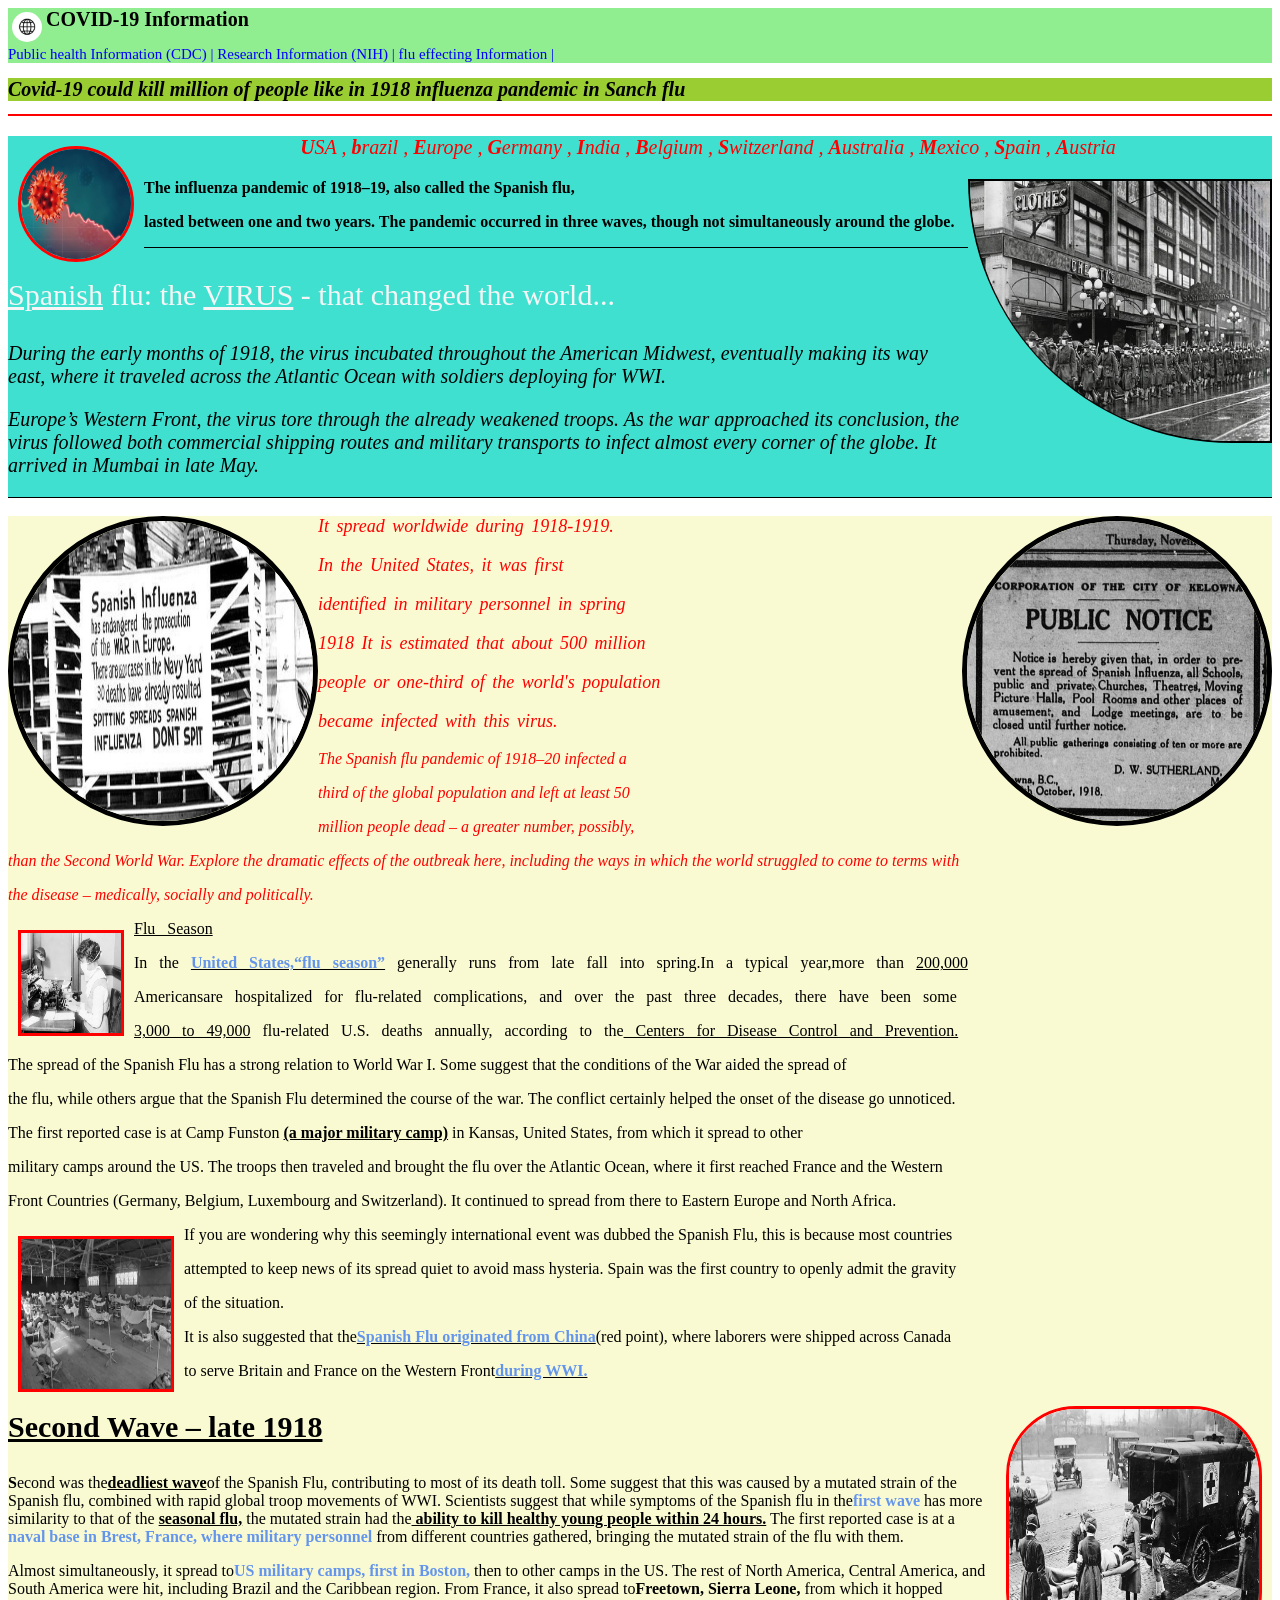
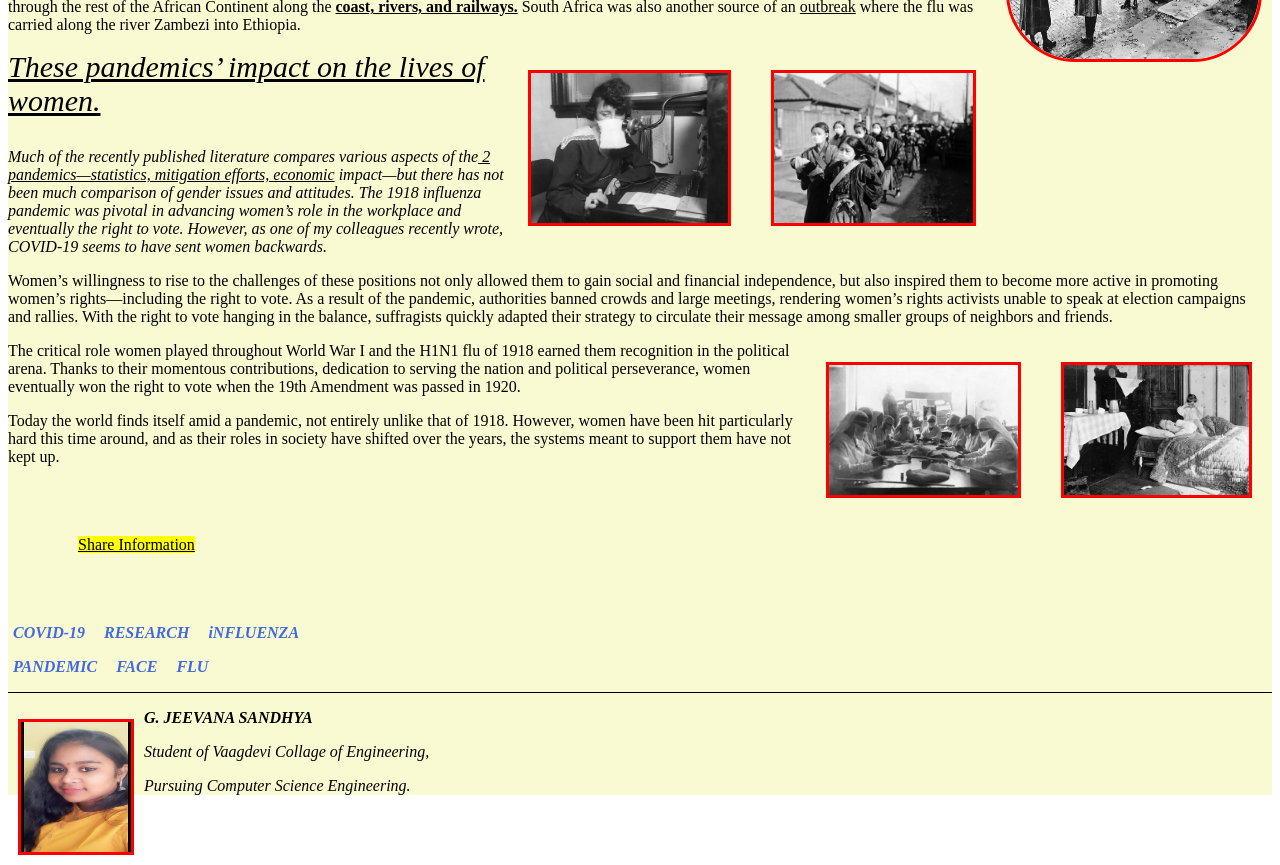
<file: index.html>
<!DOCTYPE html>
<html>
    <head>
        <title>Document</title>
        <link rel="stylesheet" href="styles.css">
    </head>
    <body>
            
            <div></div>
                <img src="goble.jpeg" style="width:30px; height: 30px; border-radius: 30px; float: left; margin: 4px;">
            </div>
            <div class="H"><strong> COVID-19 Information</strong>
            <p style="color: blue; font-size: 15px;">Public health Information (CDC) |  Research Information (NIH) | flu effecting Information | </p>
            </div>

        <div class="j">
        <h1 style="font-style: italic; font-size: 20px; color: black; background-color: yellowgreen;">Covid-19  could  kill  million  of  people  like  in  1918  influenza  pandemic  in Sanch  flu</h1>
        </div>
    
        <hr color="red" size="2">

        <div style="background-color: turquoise;">
        <div clas="G">
        <img src="covid-rate.jpg" style="width:110px; height: 110px; border-radius: 110px; float: left; border:3px solid red; margin: 10px;">
        </div>
        
            <div class="e">
            <p style="text-align: center;"><i>
            <b>U</b>SA , <b>b</b>razil , <b>E</b>urope , <b>G</b>ermany , <b>I</b>ndia ,  <b>B</b>elgium , <b>S</b>witzerland , <b>A</b>ustralia , <b>M</b>exico , <b>S</b>pain , <b>A</b>ustria 
            </i></p></div>

            <div class="v">
            <img src="Marchfirst.jpeg" style= "width: 300px; height:260px; border-end-start-radius: 500px; float: right; border:2px solid black;" >
            </div>
             
            <div>
                <h1 style="font-size: 100%; font-style: normal; margin: 10px;">
                   <p> The influenza pandemic of 1918–19, also called the Spanish flu,</p>
                   <p>lasted between one and two years. The pandemic occurred in three waves,
                        though not simultaneously around the globe.</p></h1>
            </div>
            
            <hr color="black" size="1">
            <div class="V">
                <p><u>Spanish</u> flu: the <u>VIRUS</u> - that changed the world...</p>
            </div>
            <div class="A">    
            <p>During the early months of 1918, the virus incubated throughout the American Midwest,
                 eventually making its way east, where it traveled across the Atlantic Ocean with
                 soldiers deploying for WWI.</p>

             <p>Europe’s Western Front, the virus tore through the already weakened troops.
                As the war approached its conclusion, the virus followed both commercial
                shipping routes and military transports to infect almost every corner of 
                the globe. It arrived in Mumbai in late May. </p>
            </div>
            <hr color="black" size="1": lenth=100px;>
            </div>
            <div class="M">
            <div class="one">
                <img src="Letter2.jpg" style="width: 300px; height:300px; border-radius: 200px; float: right; border:5px solid black; ">
                <img src="letter1.jpg" style="width: 300px; height:300px; border-radius: 200px; float: left; border:5px solid black; ">
            </div>

            <div class="R">
                <p>It spread worldwide during 1918-1919.</p>
                <p>In the United States, it was first</p>
                <p>identified in military personnel in spring</p>
                <p>1918 It is estimated that about 500 million</p>
                <p>people or one-third of the world's population</p>
                <p>became infected with this virus.</p>
                </div>
               
                <div class="Z"> 
                <p>The Spanish flu pandemic of 1918–20 infected a</p>
                <p>third of the global population and left
                     at least 50</p>
                <p> million people dead – a greater number, possibly,</p>
                <p> than the Second World War.
                    Explore the dramatic effects of the outbreak here, including the ways in which the world
                    struggled to come to terms with</p>
                <p> the disease – medically, socially and politically.</p>
                </div>

                <div>
                    <img src="typing.jpeg" style="width: 100px; height: 100px; float: left; border:3px solid red; margin: 10px; ">
                </div>

                <div class="Q">
                    <p></p>
                </div>

                <div class="y">
               <p><u>Flu Season</u>
                <p>In the <u><b style="color:cornflowerblue;"> United States,“flu season”</b></u> generally runs from late fall 
                into spring.In a typical year,more than <u>200,000</u></p><p>Americansare hospitalized for flu-related
                complications, and over the past  three decades, there have been some</p><p><u>3,000 to 49,000</u>
                flu-related U.S. deaths annually, according to the<u> Centers for Disease Control and
                 Prevention.</u></p>
                </div>
                
                <div class="p">
                    <p>  The spread of the Spanish Flu has a strong relation to World War I.
                         Some suggest that the conditions of the War aided the spread of</p><p> the flu, 
                         while others argue that the Spanish Flu determined the course of the war. 
                         The conflict certainly helped the onset of the disease go unnoticed.</p>
                         <p>The first reported case is at Camp Funston <b><u>(a major military camp)</u></b> in Kansas,
                         United States, from which it spread to other</p><p> military camps around the US.
                         The troops then traveled and brought the flu over the Atlantic Ocean, 
                         where it first reached France and the Western</p><p>Front Countries
                         (Germany, Belgium, Luxembourg and Switzerland). 
                          It continued to spread from there to Eastern Europe and North Africa.</p>
                  
                     </p>
                </div>

                <div>
                    <img src="people.jpeg" style="width: 150px; height: 150px; border-start-start-radius: 100; float: left; border:3px solid red; margin: 10px;">
                </div>

                <div>
                    <p>If you are wondering why this seemingly international event was dubbed the Spanish Flu,
                         this is because most countries</p><p>attempted to keep news of its spread quiet to avoid
                          mass hysteria. Spain was the first country to openly admit the gravity</p><p>of the situation.</p>
                      <p>It is also suggested that the<u><b style="color: cornflowerblue;">Spanish Flu originated from China</b></u>(red point), where laborers
                         were shipped across Canada</p><p> to serve Britain and France on the Western Front<u><b style="color:cornflowerblue;">during WWI.</b></u></p> </p>
                </div>
                  
                <div>
                    <img src="death.jpeg" style="width: 250px; height: 250px; border-radius: 70px; border:3px solid red; float: right; margin:10px;">
                </div>

                <div> <div class="T"><p><u><strong> Second Wave – late 1918</strong></u></p></div>
                        <p> <b>S</b>econd was the<b><u>deadliest wave</u></b>of the Spanish Flu, contributing to most of its
                        death toll. Some suggest that this was caused by a mutated strain of the Spanish flu,
                        combined with rapid global troop movements of WWI. Scientists suggest that while symptoms
                        of the Spanish flu in the<b style="color: cornflowerblue;">first wave</b> has more similarity to that of the <b><u>seasonal flu,</u></b>
                        the mutated strain had the<b><u> ability to kill healthy young people within 24 hours.</u></b>
                        The first reported case is at a <b style="color: cornflowerblue;">naval base in Brest, France, where military personnel</b> from
                        different countries gathered, bringing the mutated strain of the flu with them.</p>
                        <p>Almost simultaneously, it spread to<b style="color:cornflowerblue">US military camps, first in Boston,</u></b> then to other camps
                        in the US. The rest of North America, Central America, and South America were hit, including
                        Brazil and the Caribbean region. 
                        From France, it also spread to<b>Freetown, Sierra Leone,</b> from which it hopped through the rest
                        of the African Continent along the <b><u>coast, rivers, and railways.</u></b> South Africa was also another
                         source of an <u >outbreak</u> where the flu was carried along the river Zambezi into Ethiopia.</p>
                        </p>
                 </div> 
                 
                <div>
                    <img src="women line.jpeg" style="width: 150x; height: 150px; float: right; border:3px solid red; margin: 20px;">
                    <img src="radio.jpeg"style="width: 150x; height: 150px; float: right; border:3px solid red; margin: 20px;">
                </div> 

                <div style="font-style: italic;"><p>
                   <div style="font-size: 30px;"> <u>These pandemics’ impact on the lives of women.</u></p></div> Much of the recently published literature 
                    compares various aspects of the<u> 2 pandemics—statistics, mitigation efforts, economic</u>
                    impact—but there has not been much comparison of gender issues and attitudes.
                    The 1918 influenza pandemic was pivotal in advancing women’s role in the workplace and
                    eventually the right to vote. However, as one of my colleagues recently wrote, COVID-19 
                    seems to have sent women backwards.</p>
                </div>

               <div><p>
                Women’s willingness to rise to the challenges of these positions not only allowed
                 them to gain social and financial independence, but also inspired them to become
                 more active in promoting women’s rights—including the right to vote. As a result 
                 of the pandemic, authorities banned crowds and large meetings, rendering women’s
                 rights activists unable to speak at election campaigns and rallies. With the right 
                 to vote hanging in the balance, suffragists quickly adapted their strategy to circulate
                  their message among smaller groups of neighbors and friends.</p>
               </div>

                <div>
                    <img src="child.jpeg"style="width: 120x; height: 130px; float: right; border:3px solid red; margin: 20px;">
                    <img src="table.jpeg"style="width: 120x; height: 130px; float: right; border:3px solid red; margin: 20px;">
                </div>

                <div><p>The critical role women played throughout World War I and the H1N1 flu of
                     1918 earned them recognition in the political arena. Thanks to their momentous 
                     contributions, dedication to serving the nation and political perseverance, 
                     women eventually won the right to vote when the 19th Amendment was passed in 1920.</p>
                     <p>Today the world finds itself amid a pandemic, not entirely unlike that of 1918.
                        However, women have been hit particularly hard this time around, and as their
                        roles in society have shifted over the years, the systems meant to support
                        them have not kept up.
                </p></div>

                <div class="sandy" style="margin: 70px;">
                    <p><mark><u> Share Information</u></mark></p>
                </div>

                <div style="word-spacing: 15px; color: royalblue; margin: 5px;">
                    <p style="text-align: center;"><i>
                    <p> <b>COVID-19</b> <b>RESEARCH </b>  <b>iNFLUENZA</b></p>
                    <p><b>PANDEMIC FACE</b>  <b> FLU </b></p></i></p>
                </div>

                <div>
                    <hr color="black" size="1">
                </div>
                
                <div><p style="text-align: center;"><i>
                <div >
                <img src="puppy.jpeg" style="width: 110px; height: 130px; float: left; border:3px solid red; margin: 10px; ">
                </div>

                <div>
                    <p><b>G. JEEVANA SANDHYA</b></p>
                    <p>Student of Vaagdevi Collage of Engineering,</p>
                     <p>Pursuing Computer Science Engineering. </p></div>
                    </i></p>
                </div>


                </div>       
    </body>
</html>
</file>
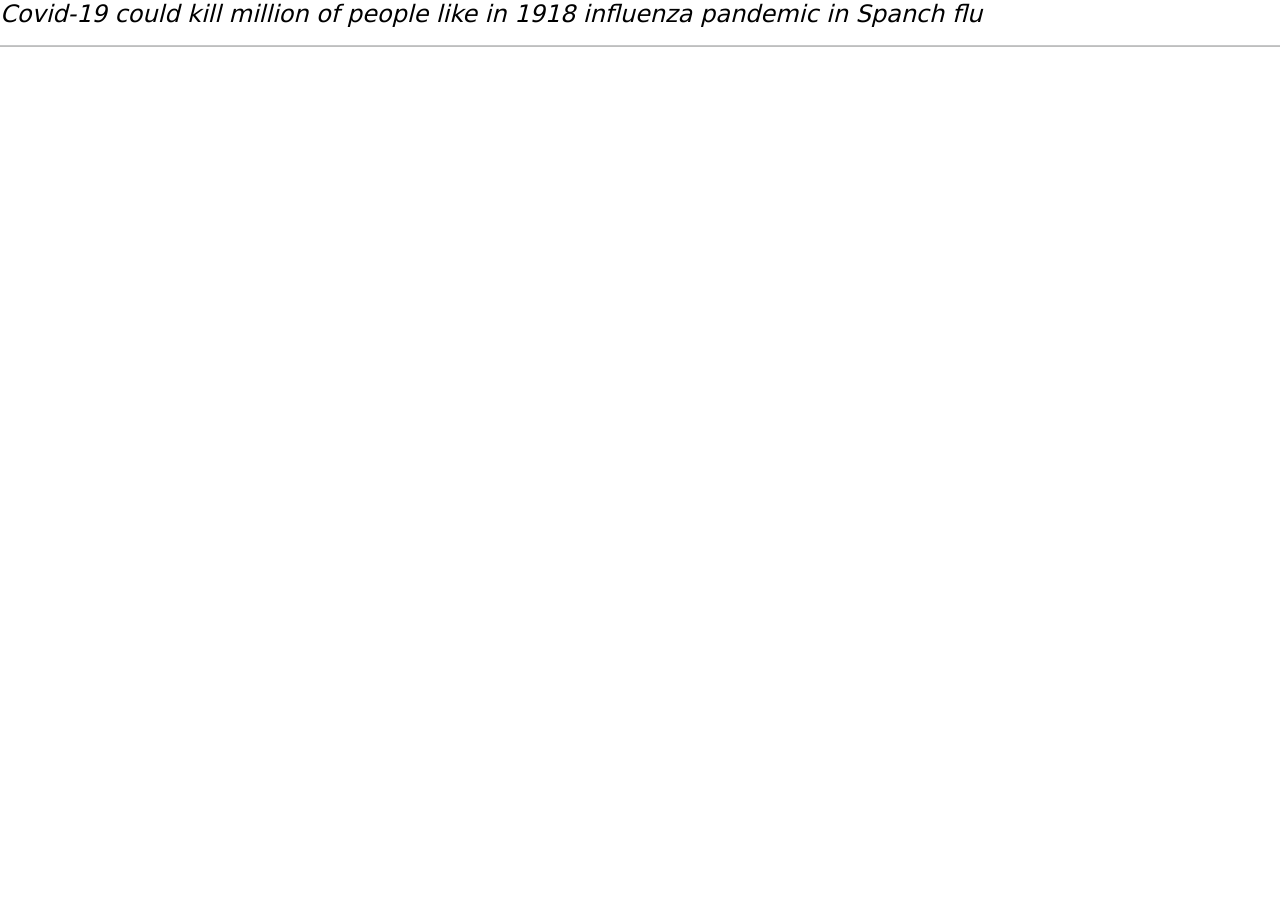
<file: Project.html>
<!DOCTYPE html>
<html>
    <head>
        <title>Document</title>
        <link href="https://cdn.jsdelivr.net/npm/bootstrap@5.0.1/dist/css/bootstrap.min.css" rel="stylesheet" 
        integrity="sha384-+0n0xVW2eSR5OomGNYDnhzAbDsOXxcvSN1TPprVMTNDbiYZCxYbOOl7+AMvyTG2x" crossorigin="anonymous">
        
    </head>
    <body>
        <h1 style="font-style: italic;font-size: x-large;color: black;"> Covid-19 could kill  million of people like in 1918 influenza pandemic in Spanch flu</h1>
        <hr color="black" size="4">
    </body>
</html>
</file>
<file: styles.css>
.M{
    background-color: lightgoldenrodyellow;
}

.H{

    font-size: 20px;
    color: black;
    background-color: lightgreen;
}
.e{
    font-style: italic;
    font-size: 20px;
    color: red;


}
.A{
    font-style:italic;
    font-Size: 20px;

}


.R{
    font-style: italic;
    font-size: 18px;
    color: red;
    word-spacing: 3px;
    line-height-step: 3px;
}

.V{
    font-style: normal;
    font-size: 30px;
    color: whitesmoke;

}

.C{
     width: 10px;
     height:20px;
    border-radius: 20px;
}

.Z{
    font-style: italic;
    color: red;

}

.y{
    font-size: 16px;
    word-spacing: 8px;

}

.p{
   line-height-step: 2px;
}

.T{
    font-size: 30px;
}
@media(max-width:650px){
  .sandy{
       height: 20px;
       background-color: blue;

   }
}
</file>
